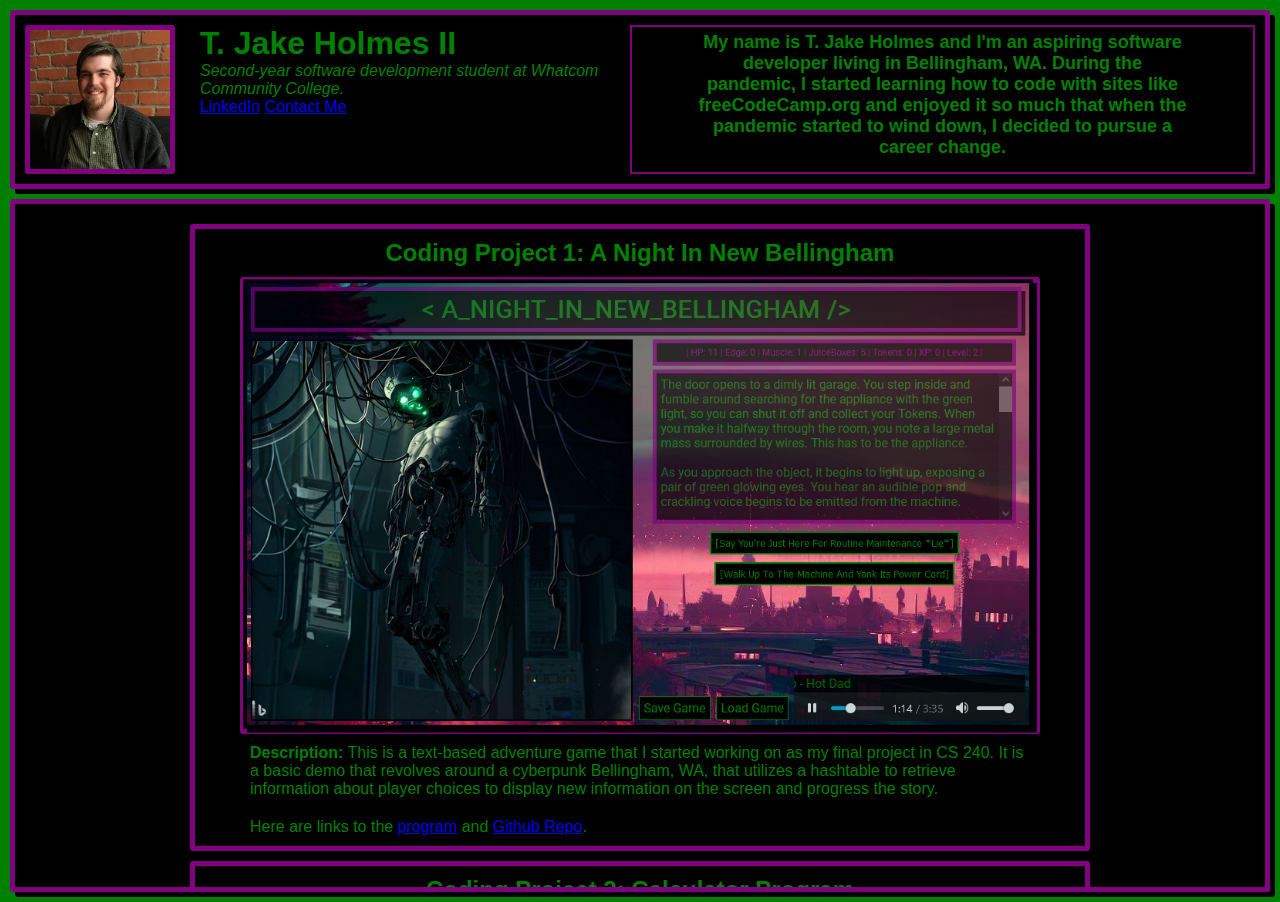
<file: index.html>
<!DOCTYPE html>
<html>
    <head>
        <title>Nevermeant: Developer Portfolio</title>
        <meta charset="utf-8">
        <style>
            * {
                margin: 0px;
                padding: 0px;
                box-sizing: border-box;
                overflow: none;
            }
            body {
                font-family: "roboto", sans-serif;
                background-color: green;
                background-size:cover;
                color: green;
            }

            header {
                margin: 10px;
                padding: 10px;
                background-color: black;
                color: green;
                border: 5px solid purple;
                border-radius: 3px;
                box-shadow: 5px 5px black;
                display: grid;
                grid-template-columns: 175px auto 625px;
                
            }

            header img {
                border: 5px solid purple;
                border-radius: 3px;
            }

            header ul {
                list-style-type: none;
            }

            header li {
                display: inline-block;
                text-decoration: none;
            }

            main {
                background-color: black;
                border: 5px purple solid;
                border-radius: 3px;
                box-shadow: 5px 5px black;
                text-align: center;
                margin: 10px;
                padding: 10px;
                height: 77vh;
                overflow-y: scroll;
                overflow-x: hidden;
            }

            section {
                border: 5px purple solid;
                border-radius: 3px;
                width: 900px;
                text-align: left;
                margin: 10px auto;
            }

            section img {
                display: block;
                margin: auto;
                border-radius: 3px;
                max-width: 800px;
            }

            section p {
                width: 800px;
                padding: 10px;
                margin: auto;
            }

            h2 {
                margin: 10px;
                text-align: center;
            }

            #container {
                border: 2px purple solid;
                overflow: hidden;
            }

            #slideBox {
                margin: auto;
                padding: 5px;
                width: 500px;
                visibility: hidden;
                overflow-x: hidden;
            }

            #blurb {
                font-size: 18px;
                font-weight: bold;
                text-align: center;
            }

            .forward {
                animation: slideForward 15s 1;
                animation-timing-function: linear;
            }

            .backward {
                animation: slideBackward 15s 1;
                animation-timing-function: linear;
            }

            @keyframes slideForward {
                0% { transform: translateX(-112%); }
                25% { transform: translateX(0%); }
                40% { transform: translateX(-12%); }
                50% { transform: translateX(0%); }
                60% { transform: translateX(12%); }
                75% { transform: translateX(0%); }
                100% { transform: translateX(112%); }
            }

            @keyframes slideBackward {
                from { transform: translateX(112%); }
                to { transform: translateX(-112%); }  
            }

            a:hover {
                color: red;
            }

            #project {
                width: 1000px;
                height: 575px;
            }

        </style>
    </head>
    <body>
            <header>
                <img src="images/profilepicture.jpg" width="150px">
                <div>
                    <h1>T. Jake Holmes II</h1>
                    <p><em>Second-year software development student at Whatcom Community College.</em></p>
                    <ul>
                        <il><a href="https://www.linkedin.com/in/timothy-holmes-ii-22a32595/" target="_blank">LinkedIn</a></li>
                        <li><a href="mailto:holmestj@plu.edu">Contact Me</a></li>
                    </ul>
                </div>
                <div id="container">
                    <div id="slideBox">
                        <p id ="blurb"></p>
                    </div>
                </div>
            </header>
            <main>
                <section>
                    <h2>Coding Project 1: A Night In New Bellingham</h2>
                    <img src="images/ANINB.PNG">
                    <p><strong>Description:</strong> This is a text-based adventure game that I started working on as my final project in CS 240. It is a basic demo that revolves around a cyberpunk Bellingham, WA, that utilizes a hashtable to retrieve information about player choices to display new information on the screen and progress the story.</p>
                    <p>Here are links to the <a href="projects/ANightInNewBellingham/index.html" target="_blank">program</a> and <a href="https://github.com/TJH2/A_Night_In_New_Bellingham" target="_blank">Github Repo</a>.</p>
                </section>
                <section>
                    <h2>Coding Project 2: Calculator Program</h2>
                    <img src="images/calculator.PNG">
                    <p><strong>Description:</strong> This is a calculator program that I built for SD 230. It can handle all forms of basic arithmetic.</p>
                    <p>Here are links to the <a href="projects/calculator/index.html" target="_blank">program</a> and <a href="https://github.com/TJH2/SD230-Projects" target="_blank">Github Repo</a>.</p>
                </section>
                <section>
                    <h2>Coding Project 3: Currency Converter</h2>
                    <img src="images/cc.PNG">
                    <p><strong>Description:</strong> This is a basic currency converter. It allows the user to convert between 12 different currencies as well as search for currency codes based on the name of a specific currency.</p>
                    <p>Here are links to the <a href="projects/currency_converter/index.html" target="_blank">program</a> and <a href="https://github.com/TJH2/SD230-Projects" target="_blank">Github Repo</a>.</p>
                </section>
                <section>
                    <h2>Coding Project 4: Rock, Paper, Scissors</h2>
                    <img src="images/RPS.PNG">
                    <p><strong>Description:</strong> The is a classic game of rock, paper, scissors. The player competes against a computer that randomly selects between the three options.</p>
                    <p>Here are links to the <a href="projects/rock_paper_scissors/index.html" target="_blank">program</a> and <a href="https://github.com/TJH2/SD230-Projects" target="_blank">Github Repo</a>.</p>
                </section>
                <section>
                    <h2>Coding Project 5: Magic 8 Ball</h2>
                    <img src="images/8ball.PNG">
                    <p><strong>Description:</strong> A Basic Magic 8 Ball That Isn't Helpful In The Slightest.</p>
                    <p>This is a basic program that uses HTML5, CSS3 and JS Note: the 8 ball works off of an array of possible answers and a random # generator. Answers are removed once used to avoid duplicates. If a certain answer is given, the textarea and button is removed and the program is nolonger interactable by the user.</p>
                    <p>Here are links to the <a href="projects/Not-So-Magic_8_Ball/" target="_blank">program</a> and <a href="https://github.com/TJH2/Not-So-Magic_8_Ball" target="_blank">Github Repo</a>.</p>
                </section>
        </main>
        <script>
            // User defined class node
            class Node {
                // constructor
                constructor(test)
                {
                    this.test = test;
                    this.next = null
                    this.previous = null
                }
            }

        // linkedlist class
        class LinkedList {
            constructor() {
            this.head = null;
            this.size = 0;
            }
 
            
            add(test) {
                // creates a new node
                let node = new Node(test);
 
                // to store current node
                let current;
 
                // if list is Empty add the
                // element and make it head
                if (this.head == null) {
                    this.head = node;
                }
                else {
                current = this.head;
 
                    while (current.next) {
                    current = current.next;
                    }
 
                    current.next = node;
                    current.next.previous = current;
                }
                this.size++;
            }

            //Moving through LL
            setHead(node) {this.head = node ; }

        }

        let root = new LinkedList();
        let forward = true;

        root.add("My name is T. Jake Holmes and I'm an aspiring software developer living in Bellingham, WA. During the pandemic, I started learning how to code with sites like freeCodeCamp.org and enjoyed it so much that when the pandemic started to wind down, I decided to pursue a career change.");
        root.add("In 2016, I graduated from Pacific Lutheran University in Tacoma, WA with a bachelor's degree in Business Administration with a concentration in marketing.");
        root.add("Currently, I'm in my second year of Whatcom Community College's Software Development program.");

        document.getElementById("blurb").innerText = root.head.test; // sets test
        direction(document.getElementById("slideBox"), forward);
        


            
        setInterval(function(){ // chamges from node to node displaying information in 4.1 second intervals

            if(forward == true) {
            
                if(root.head.next != null) {
                    root.head = root.head.next; 
                }
                else { 
                    forward = false;
                    root.head = root.head.previous;
                }
            }
            else {

                if(root.head.previous != null) {
                    root.head = root.head.previous; 
                }
                else { 
                    forward = true;
                    root.head = root.head.next; 
                }
            }
            document.getElementById("blurb").innerText = root.head.test; // sets test
            direction(document.getElementById("slideBox"), forward);
        }, 15100);

        function direction(element, forward) {
            let direction = "";
        
            if(forward == true) {
                direction = "forward";
            } else {
            direction = "backward";
            }

            element.style.visibility = "visible";
            element.classList.add(direction);
            element.addEventListener( "animationend",  function() {
                element.style.visibility = "hidden"; 
                element.classList.remove(direction);   
            });

        }
        </script>

    </body>
</html>
</file>
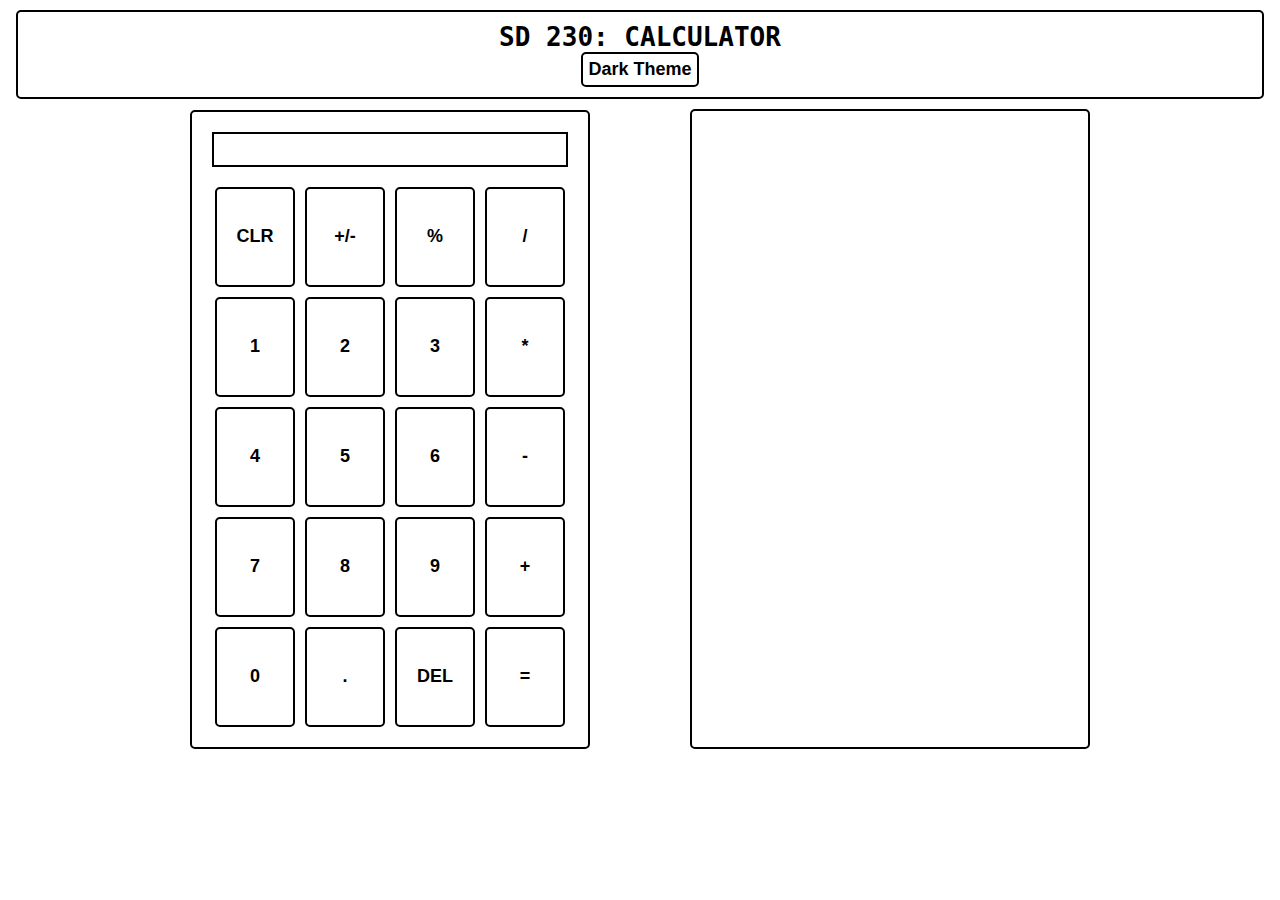
<file: projects/calculator/index.html>
<!DOCTYPE html>
<html lang="en">
    <head>
        <title>SD 230: Calculator</title>
        <meta charset="utf-8">
        <link href="style.css" rel="stylesheet">
        <script src="script.js" defer></script> 
    </head>
    <body>
        <header id="header">
            <h1>SD 230: CALCULATOR</h1>
            <button id="modeHandler" onclick="modeHandler()">Dark Theme</button>
        </header>
        <main>
            <section id="calculator">
                <h2 id="visual"></h2>
                <div id="options">
                    <button onclick="fresh()">CLR</button>
                    <button onclick="hold('+/-')">+/-</button>
                    <button onclick="hold('%')">%</button>
                    <button onclick="hold('/')">/</button>
                    <button onclick="hold(1)">1</button>
                    <button onclick="hold(2)">2</button>
                    <button onclick="hold(3)">3</button>
                    <button onclick="hold('*')">*</button>
                    <button onclick="hold(4)">4</button>
                    <button onclick="hold(5)">5</button>
                    <button onclick="hold(6)">6</button>
                    <button onclick="hold('-')">-</button>
                    <button onclick="hold(7)">7</button>
                    <button onclick="hold(8)">8</button>
                    <button onclick="hold(9)">9</button>
                    <button onclick="hold('+')">+</button>
                    <button onclick="hold(0)">0</button>
                    <button onclick="hold('.')">.</button>
                    <button onclick="back()">DEL</button>
                    <button onclick ="compute()">=</button>
                </div>
            </section>
        <section id="runningTotal">
        </section>
        </main>
    </body>
</html>
</file>
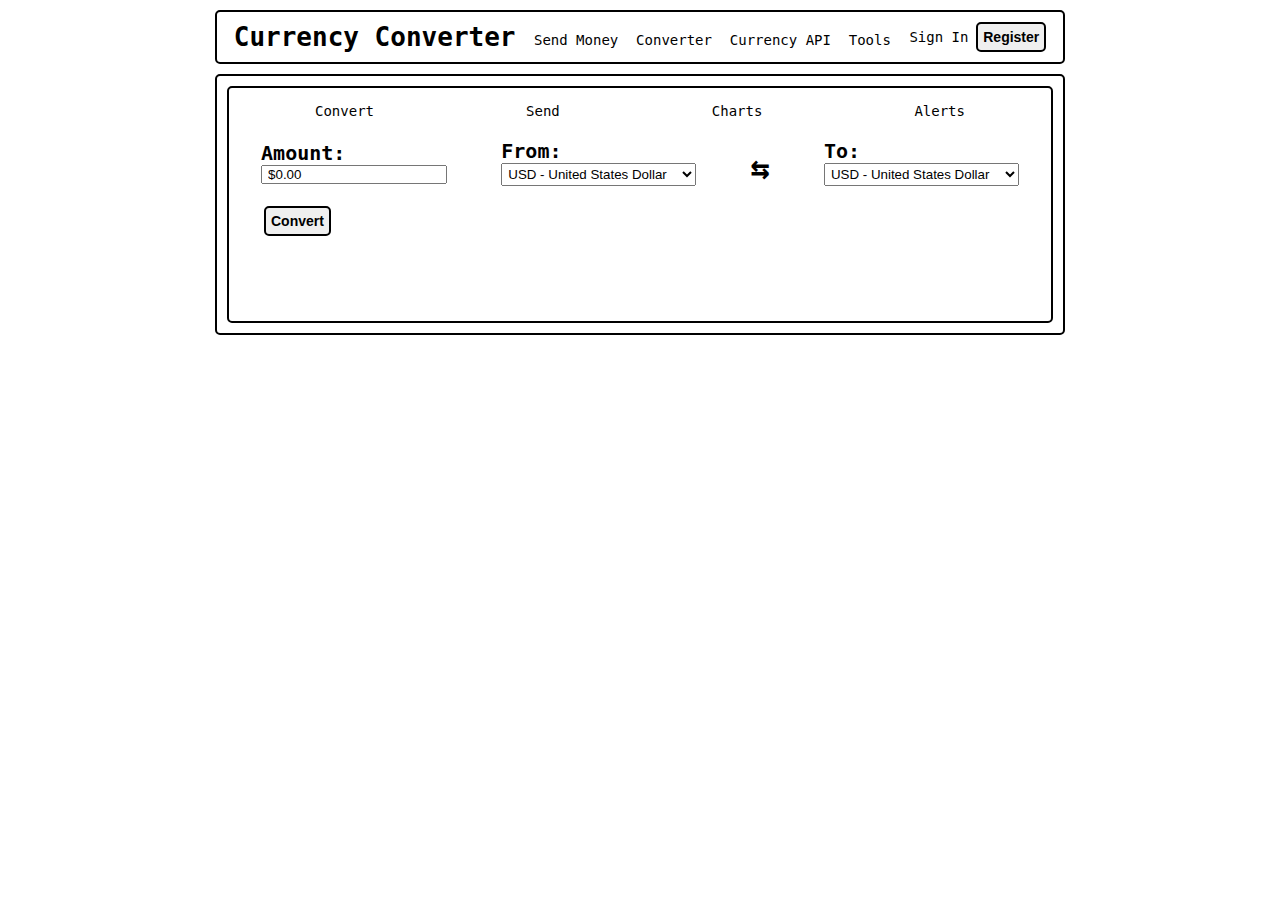
<file: projects/currency_converter/index.html>
<!DOCTYPE html>
<html lang="en">
    <head>
        <title>SD 230: Currency Converter</title>
        <meta charset="utf-8">
        <link href="style.css" rel="stylesheet">
        <script src="script.js" defer></script> 
    </head>
    <body>
        <header>
            <h1>Currency Converter</h1>
            <ul>
                <li><a href="#">Send Money</a></li>
                <li><a href="#">Converter</a></li>
                <li><a href="#">Currency API</a></li>
                <li><a href="#">Tools</a></li>
            </ul>
            <section>
                <a href="#">Sign In</a>
                <button id="register">Register</button>
            </section>
        </header>
        <main>
            <div id="interface">
                <ul id="innerLinks">
                    <li><a href="#">Convert</a></li>
                    <li><a href="#">Send</a></li>
                    <li><a href="#">Charts</a></li>
                    <li><a href="#">Alerts</a></li>
                </ul>
                <div id="inputs">
                    <section>
                        <label for="amount"><strong>Amount:</strong></label>
                        <input type="text" id="amount">
                    </section>
                    <section>
                        <label for="from">From:</label>
                        <select name="from" id="from">
                            <option value="AUD">AUD - Australian Dollar</option>
                            <option value="CAD">CAD - Canadian Dollar</option>
                            <option value="CLP">CLP - Chilean Peso</option>
                            <option value="CNY">CNY - Chinese Yuan</option>
                            <option value="EUR">EUR - Euro</option>
                            <option value="GBP">GBP - British Pound Sterling</option>
                            <option value="INR">INR - Indian Rupee</option>
                            <option value="JPY">JPY - Japanese Yen</option>
                            <option value="RUB">RUB - Russian Ruble</option>
                            <option value="USD" selected>USD - United States Dollar</option>
                            <option value="ZAR">ZAR - South African Rand</option>
                        </select>
                    </section>
                    <p><a href="#" onclick="flip_vals()" id="switch">&#8646;</a></p>
                    <section>
                        <label for="to">To:</label>
                        <select name="to" id="to">
                            <option value="AUD">AUD - Australian Dollar</option>
                            <option value="CAD">CAD - Canadian Dollar</option>
                            <option value="CLP">CLP - Chilean Peso</option>
                            <option value="CNY">CNY - Chinese Yuan</option>
                            <option value="EUR">EUR - Euro</option>
                            <option value="GBP">GBP - British Pound Sterling</option>
                            <option value="INR">INR - Indian Rupee</option>
                            <option value="JPY">JPY - Japanese Yen</option>
                            <option value="RUB">RUB - Russian Ruble</option>
                            <option value="USD" selected>USD - United States Dollar</option>
                            <option value="ZAR">ZAR - South African Rand</option>
                        </select>
                    </section>
                </div>
                <button id="convertButton" onclick="convert_currency(document.getElementById('amount').value, document.getElementById('from').value, document.getElementById('to').value)">Convert</button>
                <div id="conversion"></div>
            </div>
            <div id="container">
                <div id="fList">
                    <h3>Convert USD to Euro</h3>
                    <section style="display:grid; grid-template-columns: auto auto;">
                        <p>USD</p>
                        <p>Euro</p>
                    </section>
                    <hr>
                </div>
                <div id="rList">
                    <h3>Convert USD to Euro</h3>
                    <section style="display:grid; grid-template-columns: auto auto;">
                        <p>USD</p>
                        <p>Euro</p>
                    </section>
                    <hr>
                </div>
            <div>

            <!--
            <h2>Currency Lookup Tool:</h2>
            <p>If you aren't sure which currency code you're looking for, click the button below!</p>
            <p><strong>Hint:</strong> To get a list of all available currencies, leave prompt blank.</p>
            <button onclick="search(prompt('Please Provide A Currency Code or Partial Name To Search Available Currencies:'))">CURRENCY LOOKUP TOOL</button>
            <div id="results"></div>
            -->
            <script>
                // This is added because Firefox remembers previous inputs after refresh, so I'm resetting the page manually with JS
                document.getElementById("from").value = "USD";
                document.getElementById("to").value = "USD";
                document.getElementById("amount").value = "0";
                let currency = new Intl.NumberFormat('en-US', {
                    currencyDisplay: "symbol",
                    style: 'currency',
                    currency: "USD",
                });
                document.getElementById("amount").value = currency.format(document.getElementById("amount").value);
            </script>
        </main>
    </body>
</html>
</file>
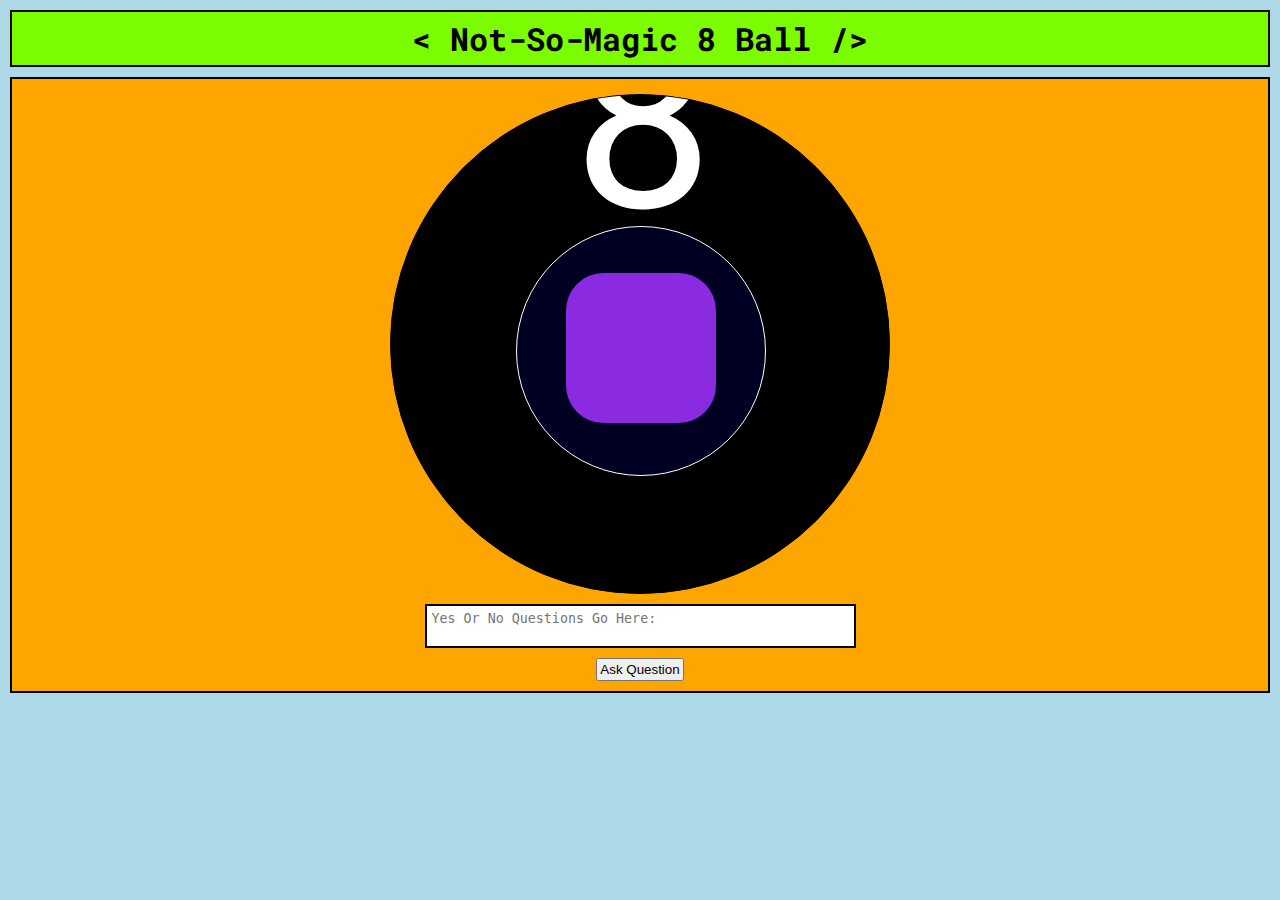
<file: projects/Not-So-Magic_8_Ball/index.html>
<!DOCTYPE html>
<html lang="eng-US">
    <head>
        <title>< Not-So-Magic 8 Ball /></title>
        <meta charset="utf-8">
        <link rel="preconnect" href="https://fonts.googleapis.com">
        <link rel="preconnect" href="https://fonts.gstatic.com" crossorigin>
        <link href="https://fonts.googleapis.com/css2?family=Roboto+Mono&display=swap" rel="stylesheet">
        <style>
            * {margin: 0px; padding: 0px; box-sizing: border-box;}
            body {text-align: center; font-family: 'Roboto Mono', monospace; margin: auto; background-color: lightblue;}
            h1 {margin: 10px; padding: 5px; background-color: LawnGreen; border: 2px black solid;}
            main { margin: 10px; padding: 5px; background-color: orange; border: 2px black solid;}
            #ball {margin: 10px auto; width: 500px; height: 500px; background-color: #000; border: 1px black solid; border-radius: 50%; color: white; overflow: hidden;}
            #eight {position: relative; top: -150px;font-size: 250px;}
            #ring {width: 250px; height: 250px; background-color: #002; border: 1px white solid; border-radius: 50%; position: relative; top: -40%; left: 25%;}
            #answer {width: 150px; height: 150px; position: relative; top: 10%; left: 20%; background-color: blueviolet; color: white;text-align: center; padding: 10px; border-radius: 25%; overflow: auto;}
            #question {margin: 10px auto; padding: 5px; resize: none; border: 2px black solid; display: block;}
            #ask {margin: 5px auto; padding: 2px; display: block;}
        </style>
    </head>
    <body>
        <header>
            <h1>< Not-So-Magic 8 Ball /></h1>
        </header>
        <main>
            <div id="ball">
                <p id="eight">8</p>
                <div id="ring"><br>
                    <div id="answer">
                        <p id="answerText"></p>
                    </div>
                </div>
            </div>
            <textarea id="question" rows="2" cols="50" placeholder="Yes Or No Questions Go Here:"></textarea>
            <button type="button" id="ask">Ask Question</button>
        </main>

        <script>
            // array for magic 8 ball answers
            const answers = ["I'm Not Even Going To Try And Answer That.", "You're Messing With Me, Right?", "You Can't Be Serious.", "Let's Just Move On To Another Question.", "I'm Willing To Forget You Asked That, If You Are.", "I'm Sorry, I Only Answer Serious Questions.", "*sigh* Try Again.", "Why Would You Ask That?", "Please, Spare Me.", "Let's Try A Better Question.", "I'm Not Sure What You're Getting At.", "I'm Not Even Going To Dignify That Question With A Response.", "You Don't Want My Honest Answer.", "Your Question Made My Brain Hurt.", "I Feel Dummer After Reeding You're Qeztion...", "Is My Time Is A Joke To You?", "Whoever Said There Are No Stupid Questions... Nevermind...", "Deep Down I Think You Know The Answer.", "I'VE HAD ENOUGH OF YOUR QUESTIONS."];

            // array for textarea placeholder text
            const placeholder = ["I Would Say Thanks For Your Previous Question, But I Wouldn't Mean It.", "Put A Little More Thought Into Your Questions.", "We've Got All The Time In The World.", "It Would Help If You Took These Questions More Seriously.", "I Think You've Figured Out My Question Expectations Now.", "Make This Next Question Count.", "I Hope You're Having As Much Fun As I am With These Questions."];

            // code for magic 8 ball shake
            const shaking = [{transform: 'scale(1)'}, {transform: 'rotate(0)'}, {transform: 'scale(1.25)'}, {transform: 'rotate(180deg)'}, {transform: 'scale(.75)'}, {transform: 'rotate(-180deg)'}, {transform: 'scale(1.25)'}, {transform: 'rotate(180deg)'}, {transform: 'scale(.75)'}, {transform: 'rotate(-180deg)'}, {transform: 'scale(1)'}, {transform: 'rotate(0deg)'}, ];
            const shakeTiming = {duration: 2000, iterations: 1};
            
            const fadein = [{color: 'transparent'}, {color: 'transparent'}, {color: 'white'}];
            const fadeTiming = {duration: 4000, iterations: 1};

            const angry = [{backgroundColor: 'blueviolet'}, {backgroundColor: 'red'}];
            
            const ask = document.querySelector("#ask");
            const ball = document.querySelector("#ball");
            const text = document.querySelector("#answerText");

            ask.addEventListener('click', () => {
            if(document.getElementById("question").value == "" || !document.getElementById("question").value.endsWith("?"))
            {alert("You Need To Type A Question Into The Box.\nPlease Include A \"?\" At The End.");}
            else {
                    ball.animate(shaking, shakeTiming);

                    // random # generator for answers array
                    let result = Math.floor(Math.random()*answers.length);
                    // random # generator for placeholder
                    let placeChange = Math.floor(Math.random()*placeholder.length);
                    // code for clearing text-area
                    document.getElementById("question").value = "";
                    // code for changing placeholder text
                    document.getElementById("question").placeholder = placeholder[placeChange] + " " + "Try Again:";
                    // code for answering question

                    text.innerHTML = answers[result];

                    text.animate(fadein, fadeTiming);

                        // if certain answer is returned, end the program by removing inputs
                        if(text.innerHTML == "I'VE HAD ENOUGH OF YOUR QUESTIONS.")
                        {
                            document.getElementById("question").style.display="none";
                            document.getElementById("ask").style.display="none";

                            document.getElementById("answer").animate(angry, shakeTiming);
                            document.getElementById("answer").style.backgroundColor="red";
                        }
                    // code remove previous answer from array so no duplicates will appear
                    answers.splice(result, 1);
                    console.log(answers.length);
                 }});
        </script>
    </body>
</html>
</file>
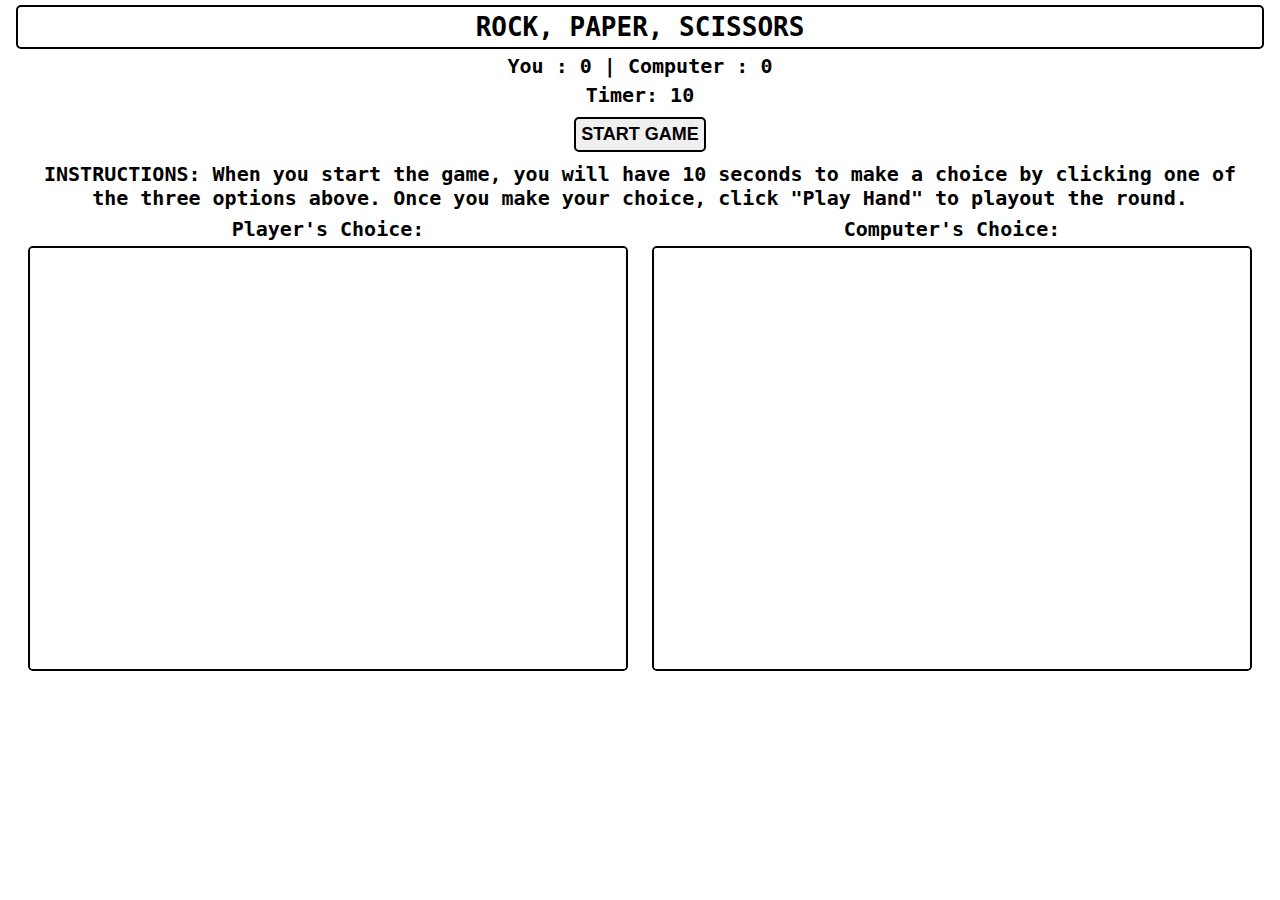
<file: projects/rock_paper_scissors/index.html>
<!DOCTYPE html>
<html lang="en">
    <head>
        <title>SD 230: Rock, Paper, Scissors</title>
        <meta charset="UTF-8">
        <link rel="stylesheet" href="style.css">
         <script src="script.js" defer></script> 
    </head>
    <body>
        <header><h1>ROCK, PAPER, SCISSORS</h1></header>
        <main>
            <p>You : <span id="pScore"></span> | Computer : <span id="cScore"></span></p>
            <p>Timer: <span id="timer">10</span></p>
            <section id="options">
                <input type="radio" id="rock" value="ROCK" name="choice" check="false">
                <label for="rock">ROCK</label>
                <input type="radio" id="paper" value="PAPER" name="choice" check="false">
                <label for="paper">PAPER</label>
                <input type="radio" id="scissors" value="SCISSORS" name="choice" check="false">
                <label for="scissors">SCISSORS</label>
                <button onclick ="checker()" id="play">START GAME</button>
            </section>
            <section id="contain_results">
                <p id="result">INSTRUCTIONS: When you start the game, you will have 10 seconds to make a choice by clicking one of the three options above. Once you make your choice, click "Play Hand" to playout the round.</p>
            </section>
            <section id="display">
                <figcaption>
                    <legend>Player's Choice:</legend>
                <img src="placeholder.png" id="player_image">
                </figcaption>
                <figcaption>
                    <legend>Computer's Choice:</legend>
                <img src="placeholder.png" id="computer_image">
                </figcaption>
            </section>
        </main>
    </body>
</html>
</file>
<file: projects/calculator/style.css>
* {
    margin: 0px;
    padding: 0px;
    box-sizing: border-box;
}
body {
    font-family: monospace;
    text-align: center;
}
header {
    margin: 10px auto;
    padding: 10px;
    width: 97.5%;
    border: 2px black solid;
    border-radius: 5px;
}
main {
    margin: auto;
    width: 1000px;
    display: grid;
    grid-template-columns: auto auto;
}

#calculator {
    margin: auto;
    padding: 20px;
    width: 400px;
    height: auto;
    border: 2px black solid;
    border-radius: 5px;
}
h2 {
    height: 35px;
    border: 2px black solid;
    text-align: right;
    margin-bottom: 20px;
    padding: 5px;
    padding-right: 20px;
    overflow: hidden;
}
button {
    padding: 2px;
    font-weight: bolder;
    font-size: 18px;
    border: 2px black solid;
    border-radius: 5px;
    background-color: white;
}

#options {
    margin: auto;
    display: grid;
    grid-template: 100px 100px 100px 100px 100px / 80px 80px 80px 80px;
    justify-content: center;
    gap: 10px;
}

#runningTotal {
    margin: auto;
    padding: 20px;
    width: 400px;
    height: 640px;
    border: 2px black solid;
    border-radius: 5px;
    text-align: left;
    overflow-y: auto;
}

#modeHandler {
    padding: 5px;
}
</file>
<file: projects/currency_converter/style.css>
* {
    margin: 0px;
    padding: 0px;
    box-sizing: border-box;
}
body {
    font-family: monospace;
}
header {
    border: 2px black solid;
    border-radius: 5px;
    margin: 10px auto;
    padding: 10px;
    width: 850px;
    display: grid;
    grid-template-columns: auto auto auto;
    justify-items: center;
    align-items: center;
}
h1 {
    text-align: left;
}

ul li {
    margin: 5px 5px 0px 5px;
    display: inline-block;
}

a {
    font-size: 14px;
    text-decoration: none;
    color: black;
}

a:hover {
    font-weight: bold;
}

#register {
    padding: 5px;
    border: 2px black solid;
    border-radius: 5px;
    font-weight: bolder;
    font-size: 14px;
}

main {
    border: 2px black solid;
    border-radius: 5px;
    margin: 10px auto 0px auto;
    padding: 10px;
    width: 850px;
    height: auto;
}

#interface {
    border: 2px black solid;
    border-radius: 5px;
    padding: 10px;
}

#innerLinks {
    margin: auto;
    display: grid;
    grid-template-columns: auto auto auto auto;
    margin-bottom: 20px;
    justify-items: center;
}

#inputs {
    display: grid;
    grid-template-columns: auto auto auto auto;
    gap: 10px;
    justify-items: center;
    align-items: center;
}

label {
    font-size: 20px;
    font-weight: bold;
    text-align: left;
    display: block;
}

#amount {
    padding-left: 5px;
}

select {
    padding: 2px;
}

#switch {
    font-weight: bolder;
    font-size: 32px;
    position: relative;
    top: 5px;
}

#convertButton {
    margin-top: 20px;
    padding: 5px;
    border: 2px black solid;
    border-radius: 5px;
    font-weight: bolder;
    font-size: 14px;
    position: relative;
    left: 25px;
}
#conversion {
    padding-top: 10px;
    height: 75px;
    position: relative;
    left: 25px;
}


#container {
    height: auto;
    display: grid;
    grid-template-columns: auto auto;
    display: none;
    justify-items: center;
    align-items: center;
}


#fList, #rList {
    margin: 20px auto;
    margin-top: 10px;
    padding: 20px;
    border: 2px black solid;
    border-radius: 5px;
    width: 350px;
    height: auto;
    text-align: center;
}

#results {
    margin-top: 10px;
}
</file>
<file: projects/rock_paper_scissors/style.css>
* {
    margin: 0px;
    padding: 0px;
    box-sizing: border-box;
}

body {
    font-family: monospace;
    text-align: center;
}

header {
    padding: 5px;
    text-align: center;
    width: 97.5%;
    border: 2px black solid;
    border-radius: 5px;
    margin: 5px auto 0px auto;
}

main {
    width: 97.5%;
    height: auto;
    margin: 0px auto;
}

input {
    display: none;
}

label{
    display: none;
    padding: 5px;
    border: 2px black solid;
    border-radius: 5px;
    font-weight: bold;
    font-size: 18px;
}

label:hover {
    box-shadow: 5px 5px black;
}

input:checked + label {
    background-color: black;
    color: white;
}

img {
    margin: 0px auto;
    width: 600px;
    height: 425px;
    border: 2px black solid;
    border-radius: 5px;
}

p, legend {
    margin: 5px;
    font-weight: bold;
    font-size: 20px;
}

#options {
    height: 45px;
}

#contain_results {
    height: 50px;
    border-radius: 5px;
}

#display {
    display: grid;
    grid-template-columns: auto auto;
}

#play {
    padding: 5px;
    margin: 5px auto 0px auto;
    font-weight: bold;
    font-size: 18px;
    border: 2px black solid;
    border-radius: 5px;
}

#play:active {
    padding: 5px 10px;
}

#play:hover {
    box-shadow: 2px 2px black;
}
</file>
